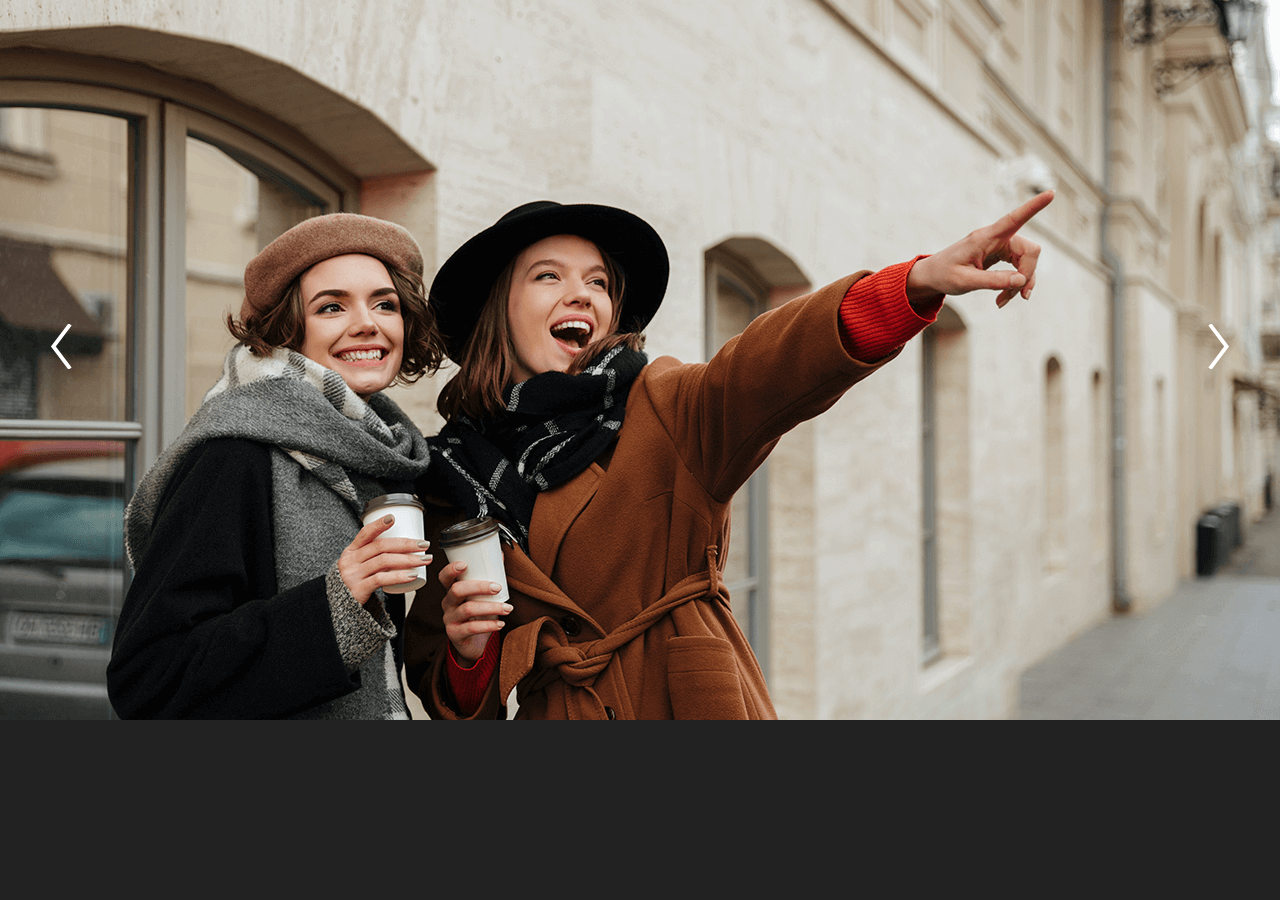
<file: index.html>
<!DOCTYPE html>
<html lang="en">

<head>
  <meta charset="UTF-8">
  <title>Simple but smart slider</title>
  <link rel="stylesheet" href="./assets/style.css">
</head>

<body>
  <div class="main">
    <div class="slider">
      <ul>
        <li>
          <div class="image portrait_image" style="background-image:url(assets/images/img_P_1.png);"></div>
          <div class="image landscape_image" style="background-image:url(assets/images/img_L_1.png);"></div>
        </li>
        <li>
          <div class="image portrait_image" style="background-image:url(assets/images/img_P_2.png);"></div>
          <div class="image landscape_image" style="background-image:url(assets/images/img_L_2.png);"></div>
        </li>
        <li>
          <div class="image portrait_image" style="background-image:url(assets/images/img_P_3.png);"></div>
          <div class="image landscape_image" style="background-image:url(assets/images/img_L_3.png);"></div>
        </li>
        <li>
          <div class="image portrait_image" style="background-image:url(assets/images/img_P_4.png);"></div>
          <div class="image landscape_image" style="background-image:url(assets/images/img_L_4.png);"></div>
        </li>
        <li>
          <div class="image portrait_image" style="background-image:url(assets/images/img_P_5.png);"></div>
          <div class="image landscape_image" style="background-image:url(assets/images/img_L_5.png);"></div>
        </li>
      </ul>
    </div>
  </div>
  <script src="./assets/script.js"></script>
</body>

</html>
</file>
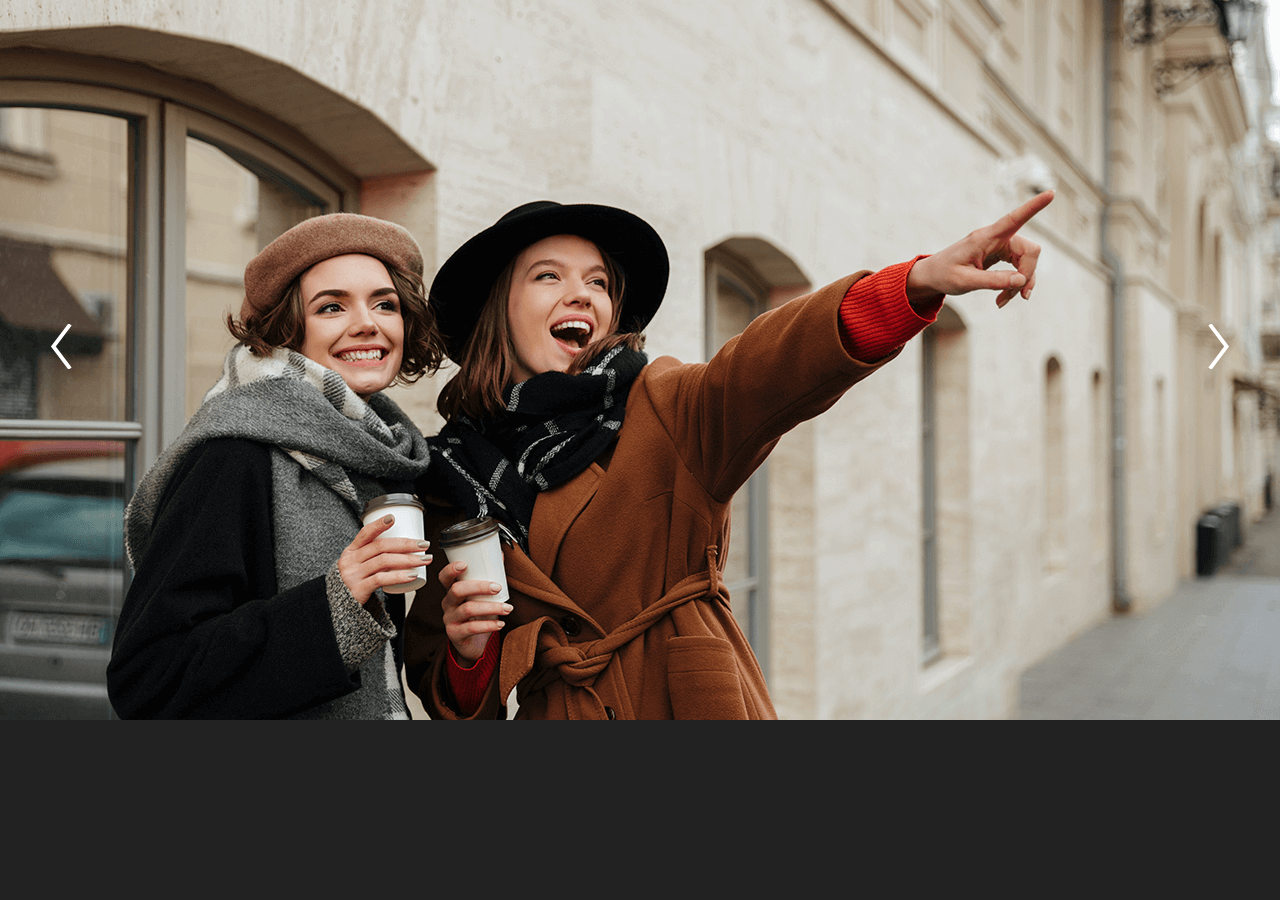
<file: assets/index.html>
<!DOCTYPE html>
<html lang="en" >
<head>
  <meta charset="UTF-8">
  <title>Simple but smart slider</title>
  <link rel="stylesheet" href="../assets/style.css">
</head>
<body>
<div class="main">
  <div class="slider">
    <ul>
      <li>
        <div class="image portrait_image" style="background-image:url(images/img_P_1.png);"></div>
        <div class="image landscape_image" style="background-image:url(images/img_L_1.png);"></div>
      </li>
      <li>
        <div class="image portrait_image" style="background-image:url(images/img_P_2.png);"></div>
        <div class="image landscape_image" style="background-image:url(images/img_L_2.png);"></div>
      </li>
      <li>
        <div class="image portrait_image" style="background-image:url(images/img_P_3.png);"></div>
        <div class="image landscape_image" style="background-image:url(images/img_L_3.png);"></div>
      </li>
      <li>
        <div class="image portrait_image" style="background-image:url(images/img_P_4.png);"></div>
        <div class="image landscape_image" style="background-image:url(images/img_L_4.png);"></div>
      </li>
      <li>
        <div class="image portrait_image" style="background-image:url(images/img_P_5.png);"></div>
        <div class="image landscape_image" style="background-image:url(images/img_L_5.png);"></div>
      </li>      
    </ul>
  </div> 

</div>
  <script  src="../assets/script.js"></script>
</body>
</html>
</file>
<file: assets/style.css>
* {
	box-sizing: border-box;
	margin: 0;
	padding: 0;
}

html {
	background-color: #222;
}

.main {
	width: 100%;
	height: 100vh;
}

.slider {
	position: relative;
	margin: 0 auto;
	overflow: hidden;
}

.slider li {
	position: absolute;
	top: 0;
	left: 0;
	visibility: hidden;
	transition: visibility 0s 1s;
	will-change: visibility;
}

.image {
	background-size: cover;
	background-position: 50% 0%;
	opacity: 0;
	transition: opacity .5s ease-in-out .5s;
	will-change: opacity;
}

@media screen and (orientation: portrait) {
	.slider {
		height: 100vh;
	}

	.landscape_image {
		display: none;
	}
}

@media screen and (orientation: landscape) {
	.slider {
		height: 80vh;
	}

	.portrait_image {
		display: none;
	}
}

li.current {
	width: 100%;
	height: 100%;
	visibility: visible;
	transition-delay: 0s;
}

li.current .image {
	width: inherit;
	height: inherit;
	opacity: 1;
}

nav {
	position: absolute;
	display: flex;
	justify-content: space-between;
	width: 100%;
	top: 45%;
	background: transparent;
	z-index: 2;
}

.prev,
.next {
	position: relative;
	display: inline-block;
	margin: 0 2rem;
	cursor: pointer;
}

.prev svg,
.next svg {
	width: 5vh;
	height: 5vh;
	stroke: #fff;
	stroke-width: 3px;
}

@media screen and (max-width: 768px) {

	.prev svg,
	.next svg {
		width: 3vh;
		height: 3vh;
		stroke: rgba(255, 255, 255, 0.6);
		stroke-width: 3px;
	}
}

svg .popout {
	stroke-dashoffset: 43;
	stroke-dasharray: 43;
	stroke-linejoin: round;
	stroke-miterlimit: 10;
	stroke-linecap: butt;
	-webkit-transform: rotateX(180deg);
	transform: rotateX(180deg);
	-webkit-transform-origin: center center;
	-ms-transform-origin: center center;
	transform-origin: center center;
	-webkit-transition: stroke-dashoffset 0.5s cubic-bezier(0.48, 0.57, 0.33, 0.89);
	-o-transition: stroke-dashoffset 0.5s cubic-bezier(0.48, 0.57, 0.33, 0.89);
	transition: stroke-dashoffset 0.5s cubic-bezier(0.48, 0.57, 0.33, 0.89);
}

.prev:hover svg .popout,
.next:hover svg .popout {
	-webkit-transform: translateX(0) rotateX(180deg);
	transform: translateX(0) rotateX(180deg);
	stroke-dashoffset: 0;
	stroke-dasharray: 43;
	-webkit-transition: stroke-dashoffset 0.5s cubic-bezier(0.48, 0.57, 0.33, 0.89);
	-o-transition: stroke-dashoffset 0.5s cubic-bezier(0.48, 0.57, 0.33, 0.89);
	transition: stroke-dashoffset 0.5s cubic-bezier(0.48, 0.57, 0.33, 0.89);
}
</file>
